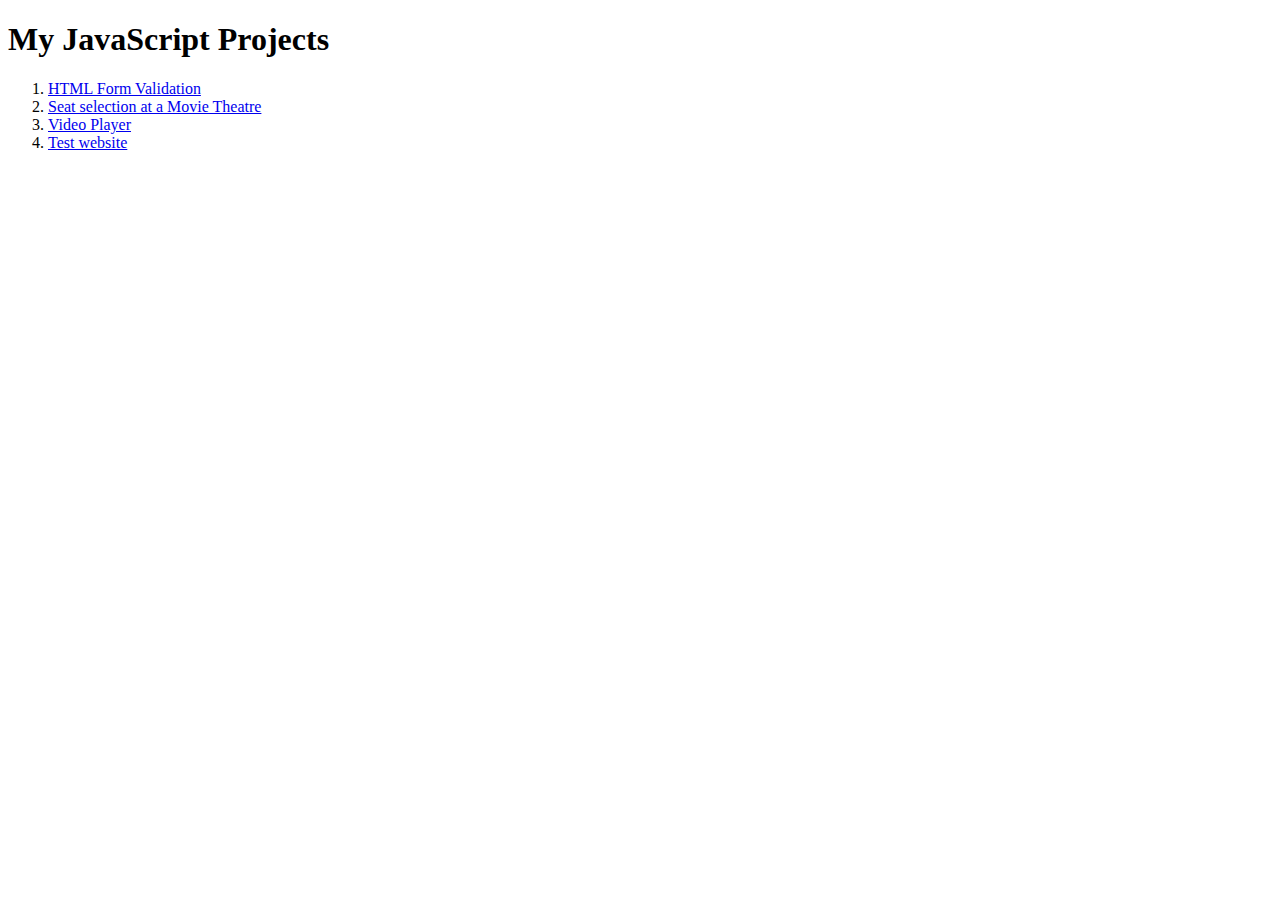
<file: index.html>
<!DOCTYPE html>
<html lang="en">
<head>
    <meta charset="UTF-8">
    <meta name="viewport" content="width=device-width, initial-scale=1.0">
    <title>JavaScript Projects</title>
</head>
<body>
    <h1>My JavaScript Projects</body></h1>
    <ol>
        <li><a href="/P01/index.html">HTML Form Validation</a></li>
        <li><a href="/P02/index.html">Seat selection at a Movie Theatre</a></li>
        <li><a href="/P03/index.html">Video Player</a></li>
        <li><a href="/Test website/index.html">Test website</a></li>
</body>
</html>
</file>
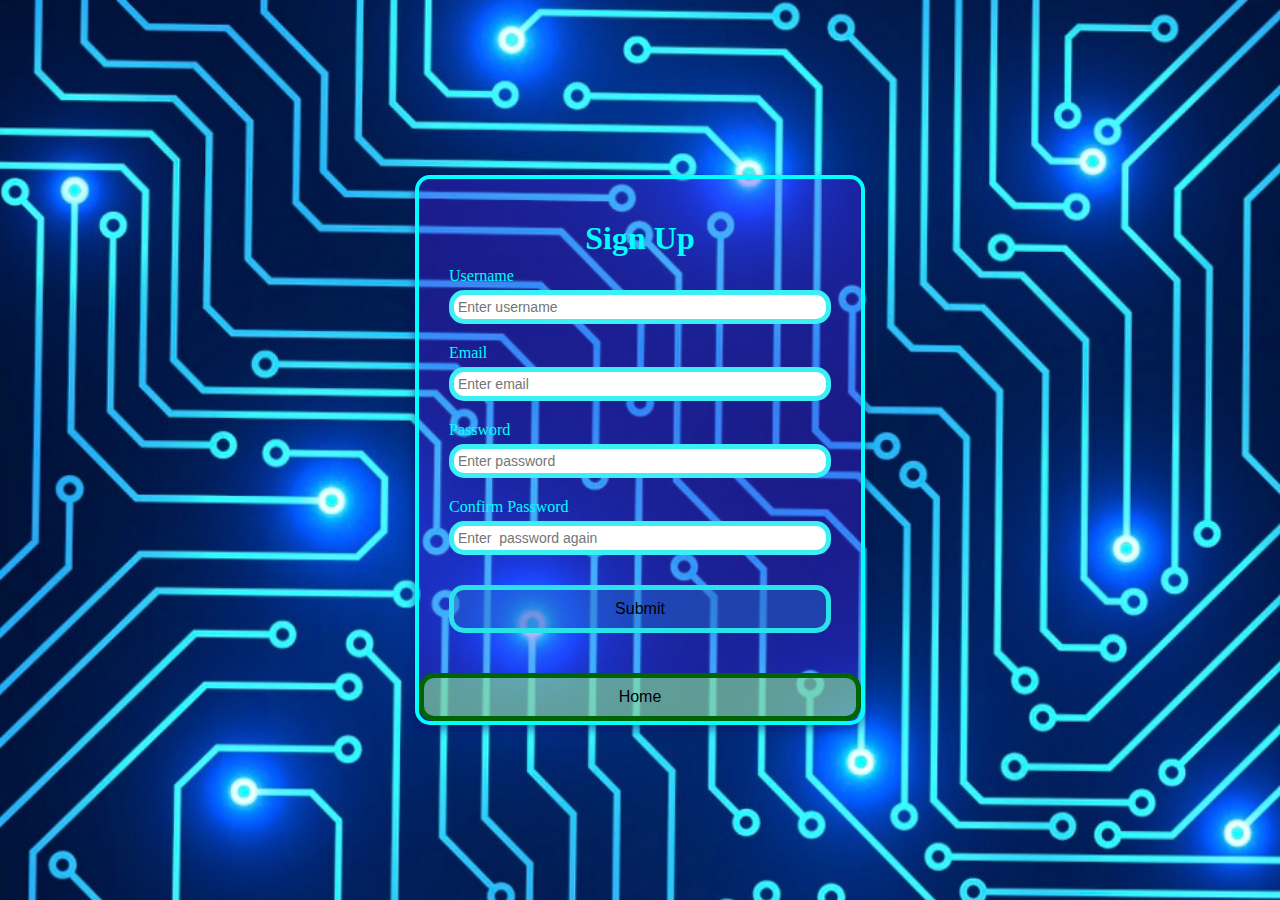
<file: P01/index.html>
<!DOCTYPE html>
<html lang="en">
<head>
    <meta charset="UTF-8">
    <meta name="viewport" content="width=device-width, initial-scale=1.0">
    <link rel="stylesheet" href="style.css">
    <title>HTML Form Validation</title>
</head>
<body>
    <div class="container">
        <form  id="form" class="form">
           <h1>Sign Up</h1>
           <div class="form-control">
                <label for="username">Username</label>
                <input type="text" id="username" placeholder="Enter username">
                <small>Error Message</small> 
           </div> 
           <div class="form-control">
                <label for="email">Email</label>
                <input type="text" id="email" placeholder="Enter email">
                <small>Error Message</small> 
           </div> 
           <div class="form-control">
                <label for="password">Password</label>
                <input type="password" id="password" placeholder="Enter password">
                <small>Error Message</small> 
           </div>
           <div class="form-control">
                <label for="password2">Confirm Password</label>
                <input type="password" id="confirm-Password" placeholder="Enter  password again">
                <small>Error Message</small> 
           </div>
           <button>Submit</button>
        </form>

        <a href="../index.html">
        <button class="home">Home</button>
        </a>
     
    </div>
    <script src="script.js"></script>
</body>
</html>
</file>
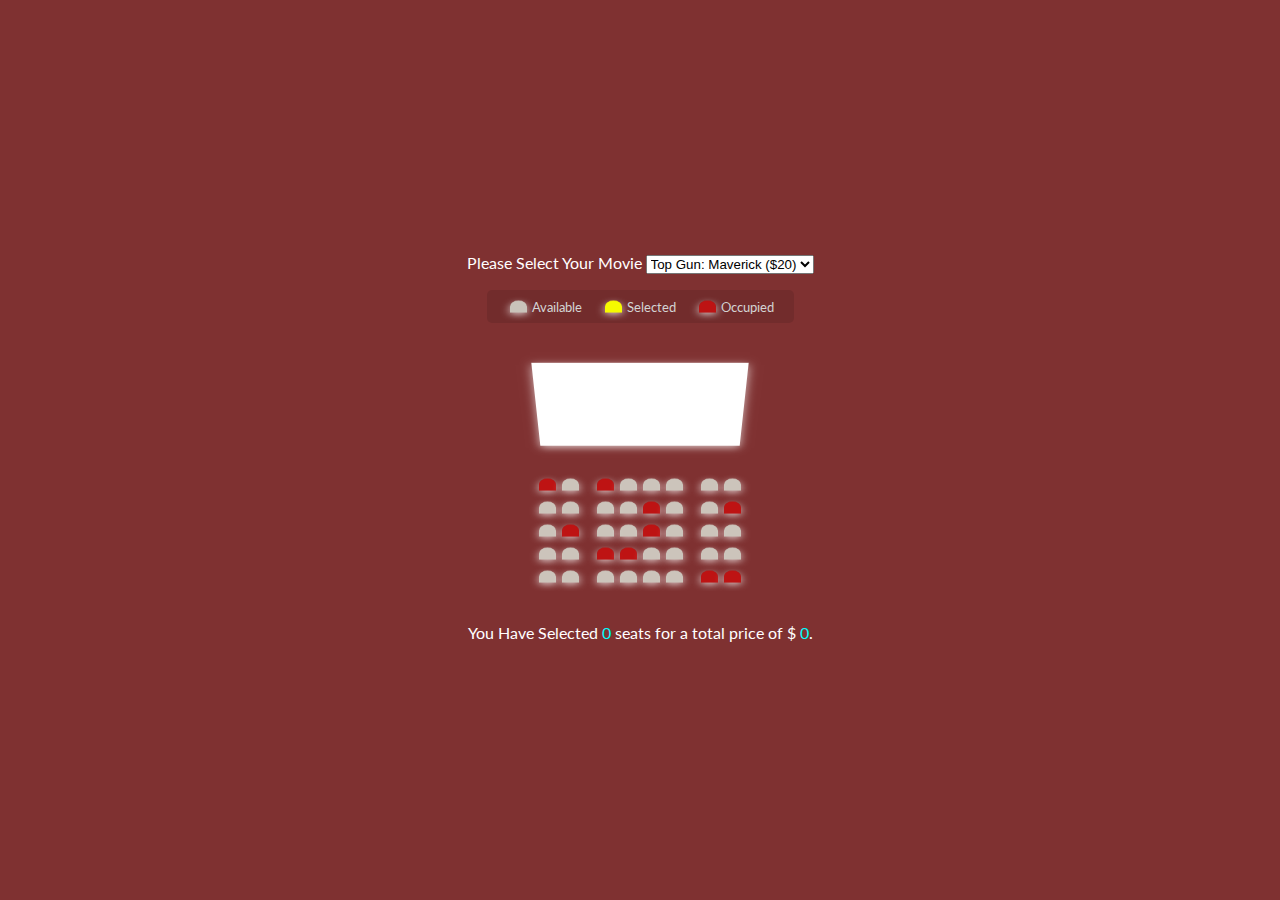
<file: P02/index.html>
<!DOCTYPE html>
<html lang="en">
<head>
    <meta charset="UTF-8">
    <meta name="viewport" content="width=device-width, initial-scale=1.0">
    <link rel="stylesheet" href="style.css">
    <title>Seat Selection</title>
</head>
<body>
    <div class="movie-conatiner">
    <label>Please Select Your Movie</label>
    <Select id="movie">
        <option value="20">Top Gun: Maverick ($20)</option>
        <option value="15">Gravity Zero ($15)</option>
        <option value="25">Shooter ($25)</option>
        <option value="15">Black Hawk Down ($15)</option>
        <option value="25">Lone Survivor ($25)</option>
        <value></value>
    </Select>
    </div>
    
    <ul class="legend">
        <li>
           <div class="seat"></div>
           <small>Available</small> 
        </li>
        <li>
            <div class="seat selected"></div>
            <small>Selected</small> 
         </li>
         <li>
            <div class="seat occupied"></div>
            <small>Occupied</small> 
         </li>
    </ul>

    <div class="container">
        <div class="screen"></div>
        <div class="row">
            <div class="seat occupied "></div>
            <div class="seat "></div>
            <div class="seat occupied"></div>
            <div class="seat"></div>
            <div class="seat"></div>
            <div class="seat"></div>
            <div class="seat"></div>
            <div class="seat"></div>
        </div>
        <div class="row">
            <div class="seat"></div>
            <div class="seat"></div>
            <div class="seat"></div>
            <div class="seat"></div>
            <div class="seat occupied"></div>
            <div class="seat"></div>
            <div class="seat"></div>
            <div class="seat occupied"></div>
        </div>
        <div class="row">
            <div class="seat"></div>
            <div class="seat occupied"></div>
            <div class="seat"></div>
            <div class="seat"></div>
            <div class="seat occupied"></div>
            <div class="seat"></div>
            <div class="seat"></div>
            <div class="seat"></div>
        </div>
        <div class="row">
            <div class="seat"></div>
            <div class="seat"></div>
            <div class="seat occupied"></div>
            <div class="seat occupied "></div>
            <div class="seat"></div>
            <div class="seat"></div>
            <div class="seat"></div>
            <div class="seat"></div>
        </div>
        <div class="row">
            <div class="seat"></div>
            <div class="seat"></div>
            <div class="seat"></div>
            <div class="seat"></div>
            <div class="seat"></div>
            <div class="seat"></div>
            <div class="seat occupied"></div>
            <div class="seat occupied"></div>
        </div>
    </div>

    <p class="text">
        You Have Selected <span id="count">0</span> seats for a total price of $ <span id="total">0</span>.
    </p>

    <script src="script.js"></script>
</body>
</html>
</file>
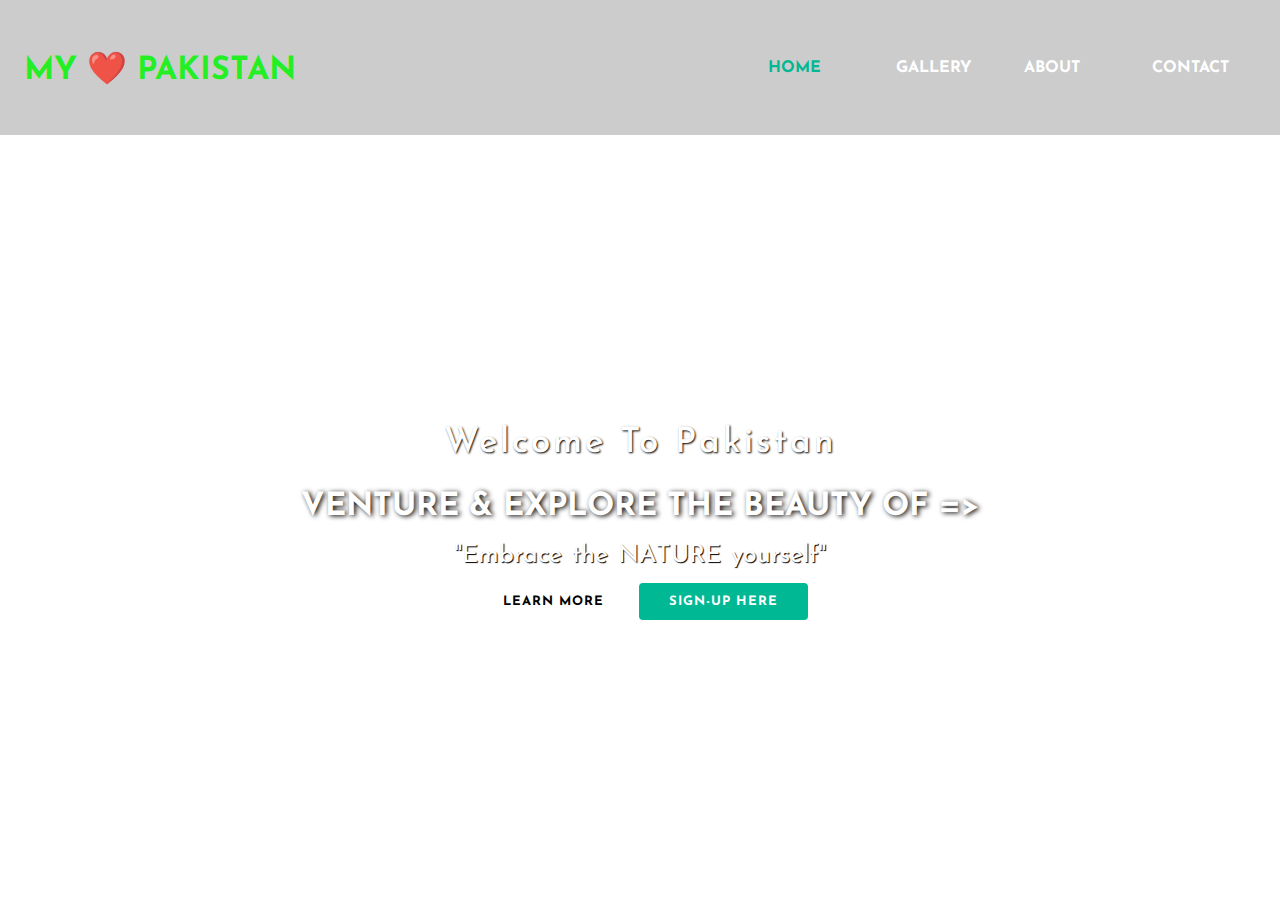
<file: Test website/index.html>
<!DOCTYPE html>
<html>
<head>
    <title></title>
    <link rel="stylesheet" type="text/css" href="style.css">
    <link rel="stylesheet" href="https://cdnjs.cloudflare.com/ajax/libs/animate.css/4.0.0/animate.min.css">
    <link href="https://fonts.googleapis.com/css2?family=Josefin+Sans&display=swap" rel="stylesheet">
</head>
<body>
  <div class="slider">
    <header>
        <nav>
            <div class="logo"> <h1 class="animate__animated animate__pulse animate__infinite"> MY ❤️ PAKISTAN</h1> </div>
            <div class="menu">
                <a href="#">Home</a>
                <a href="#">Gallery</a>
                <a href="#">About</a>
                <a href="#">Contact</a>
            </div>
        </nav>
    
            <main>
                <section>
                   <h3>Welcome To Pakistan</h3> 
                   <h1> Venture & Explore the BEAUTY OF => <span class="change_content"> </span></h1>
                   <p>"Embrace the NATURE yourself"</p>
                   <a href="#" class="btnone">Learn more</a>
                   <a href="#" class="btntwo">Sign-Up here</a>
                </section>
            </main>
    </header>   
  </div>
   
</body>
</html>
</file>
<file: P01/style.css>
@import url('https://fonts.googleapis.com/css2?family=Roboto+Slab:wght@800&display=swap');

:root{
    --success-color: limegreen;
    --error-color: orangered;
}

* {
    box-sizing: border-box;
}

body {
    background-image: url("img/n1.jpeg");
    background-size: cover;
    display: flex;
    align-items: center;
    justify-content: center;
    min-height: 100vh;
    margin: 0;
}

.container {
    background-color: rgba(77, 29, 250, 0.342);
    border:4px solid cyan;
    border-radius: 15px;
    box-shadow: 0px 4px 10px rgba(22, 4, 99, 0.514);
    width: 450px;
}              

h1 {
    text-align: center;
    color: cyan;
    margin-bottom: 10px;
}

.form {
    padding: 20px 30px;
}

.form-control {
    margin-bottom: 10px;
    padding-bottom: 10px;
    position: relative;
}

.form-control label {
    color: cyan;
    display: block;
    margin-bottom: 5px;
}  

.form-control input {
    border: 5px solid rgb(59, 239, 245);
    border-radius: 15px;
    display: block;
    width: 100%;
    padding: 4px;
    font-size: 14px;
}

.form-control input:hover {    
    transform: scale(1.1);
}

.form-control input:focus {
    outline: 0;
    border-color: gray;
}  

.form-control.success input {
    border-color: var(--success-color);
}

 .form-control.error input {
    border-color: var(--error-color);    
}

.form-control small {
    color : var(--error-color);
    position: absolute;
    bottom: 0;
    left: 0;
    visibility: hidden;
}

.form-control.error small {
    visibility: visible;
}

.form button {
    cursor: pointer;
    background-color: rgba(36, 107, 201, 0.459);
    border: 5px solid rgb(42, 226, 233) ;
    border-radius: 15px;
    color: black;
    display: block;
    font-size: 16px;
    padding: 10px;
    margin-top: 20px;
    width: 100%;
}

.form button:hover {
    transform: scale(1.1);
}

button.home {
    cursor: pointer;
    background-color: rgba(144, 238, 144, 0.596);
    border: 5px solid darkgreen;
    border-radius: 15px;
    color: black;
    display: block;
    font-size: 16px;
    padding: 10px;
    margin-top: 20px;
    width: 100%;
}

a {
    text-decoration: none;
}

.nav {
    display: block;
}
</file>
<file: P02/style.css>
@import  url('https://fonts.googleapis.com/css2?family=Lato&display=swap');
 
* {
    box-sizing: border-box;
}

body{
    background-color: rgba(100, 5, 5, 0.822);
    display: flex;
    flex-direction: column;
    color: white;
    align-items: center;
    justify-content: center;
    height: 100vh;
    font-family: 'Lato', sans-serif;
    margin: 0;
}


.movie-container {
    margin: 20px 0;
}

.movie-container select {
    background-color: white;
    border: 0;
    border-radius: 5px;
    font-size: 14px;
    margin-left: 10px;
    padding: 5px 15px 5px 15px;
    appearance: none;
    -moz-appearance: none;
    -webkit-appearance: none;
}

.seat {
    background-color:rgba(225, 236, 225, 0.788) ;
    height: 17px;
    width: 17px;
    margin: 3px;
    border-top-left-radius: 10px;
    border-top-right-radius: 10px;
    transform: rotateX(-45deg);
    box-shadow: 0 3px 10px rgba(255, 255, 255, 0.7);
}

.seat.selected {
    background-color: rgb(246, 250, 0);
    transform: rotateX(-45deg);
}

.seat.occupied {
    background-color: rgba(197, 17, 17, 0.904);
    transform: rotateX(-45deg);
}

.seat:nth-last-of-type(7) {
    margin-right: 15px;
}

.seat:nth-last-of-type(2) {
    margin-left: 15px;
}

.seat:not(.occupied):hover {
    cursor: pointer;
    transform: scale(1.2);
}

.legend {
background-color: rgba(0, 0, 0, 0.1);
padding: 5px 10px;
border-radius: 5px;
color: lightgray;
list-style-type: none;
display: flex;
justify-content: space-between;
}

.legend li {
    display: flex;
    align-items: center;
    justify-content: center;
    margin: 0 10px;
}

.legend li small {
    margin-left: 2px;
}

.legend .seat:not(.occupied):hover {
    cursor: pointer;
    transform: scale(1.2);
}

.container {
    perspective: 900px;
    margin-bottom: 30px;
}

.row {
    display: flex;
}

.screen {
    background-color: white;
    height: 110px;
    width: 100%;
    margin: 12px 0;
    transform: rotateX(-45deg);
    box-shadow: 0 3px 10px rgba(255, 255, 255, 0.7);
}
    
p.text {
    margin: 5px 0;
}

p.text span {
    color: aqua;
}
</file>
<file: Test website/style.css>
*{
    margin: 0;
    padding: 0;
    box-sizing: border-box;
    font-family: 'Josefin Sans', sans-serif;
}

.slider{
    background-repeat: no-repeat;
    background-size: cover;
    background-position: center;
    width: 100%;
    height: 100vh;
    animation: slide 18s infinite linear;
}

header{
    width: 100%;
    height: 100vh;
}

nav{
    width: 100%;
    height: 15vh;
    background: rgba(0,0,0,0.2);
    color: rgba(12, 243, 12, 0.877);
    display: flex;
    justify-content: space-between;
    align-items: center;
    text-transform: uppercase;
}

nav a:hover{
    transform: scale(1.2);
}

nav .logo{
    width: 25%;
    text-align: center;
}

nav .menu{
    width: 40%;
    display: flex;
    justify-content: space-around;
}

nav .menu a {
    width: 25%;
    text-decoration: none;
    color: white;
    font-weight: bold;
}

nav .menu a:first-child{
    color: #00b894;
}

main{
    width: 100%;
    height: 85vh;
    display: flex;
    justify-content: center;
    align-items: center;
    text-align: center;
    color: white;
}

section{

}

section h3{
    font-size: 35px;
    font-weight: 500;
    letter-spacing: 3px;
    text-shadow: 1px 1px 2px black;

}

section h1{
    margin: 30px 0 20px 0;
    font-size: 32px;
    font-weight: 700;
    text-shadow: 2px 1px 5px black;
    text-transform: uppercase;
}

section p{
    font-size: 25px;
    word-spacing: 2px;
    margin-bottom: 25px;
    text-shadow: 1px 1px 1px black;
}

section a{
    padding: 12px 30px;
    border-radius: 4px;
    outline: none;
    text-transform: uppercase;
    font-size: 13px;
    font-weight: 900;
    text-decoration: none;
    letter-spacing: 1px;
    transition: all 0.5s ease;
}


section .btnone{
    background: white;
    color: black;
}

.btnone:hover{
    background: #00b894;
    color: white;
}

section .btntwo{
    background: #00b894;
    color: white;
}

.btntwo:hover{
    background: white;
    color: black;
}

.change_content:after{
    content: '';
    animation: changetext 18s infinite linear;
    color: rgba(18, 250, 18, 0.877);
}

@keyframes changetext{
    0%{content:"ISLAMABAD";}
    20%{content:"LAHORE";}
    40%{content:"KARACHI";}
    60%{content:"BALOCHISTAN";}
    80%{content:"GILGIT BALTISTAN";}
    100%{content:"Northern areas";}
}

@keyframes slide {
    0%{
        background-image: url('img/isl.jpg');
    }
    20%{
        background-image: url('img/p3.jpg');
    }
    40%{
        background-image: url('img/kah.jpg');
    }
    60%{
        background-image: url('img/bal.jpg');
    }
    80%{
        background-image: url('img/gil.jpg');
    }
    100%{
        background-image: url('img/nor2.jpg');
    }
}
</file>
